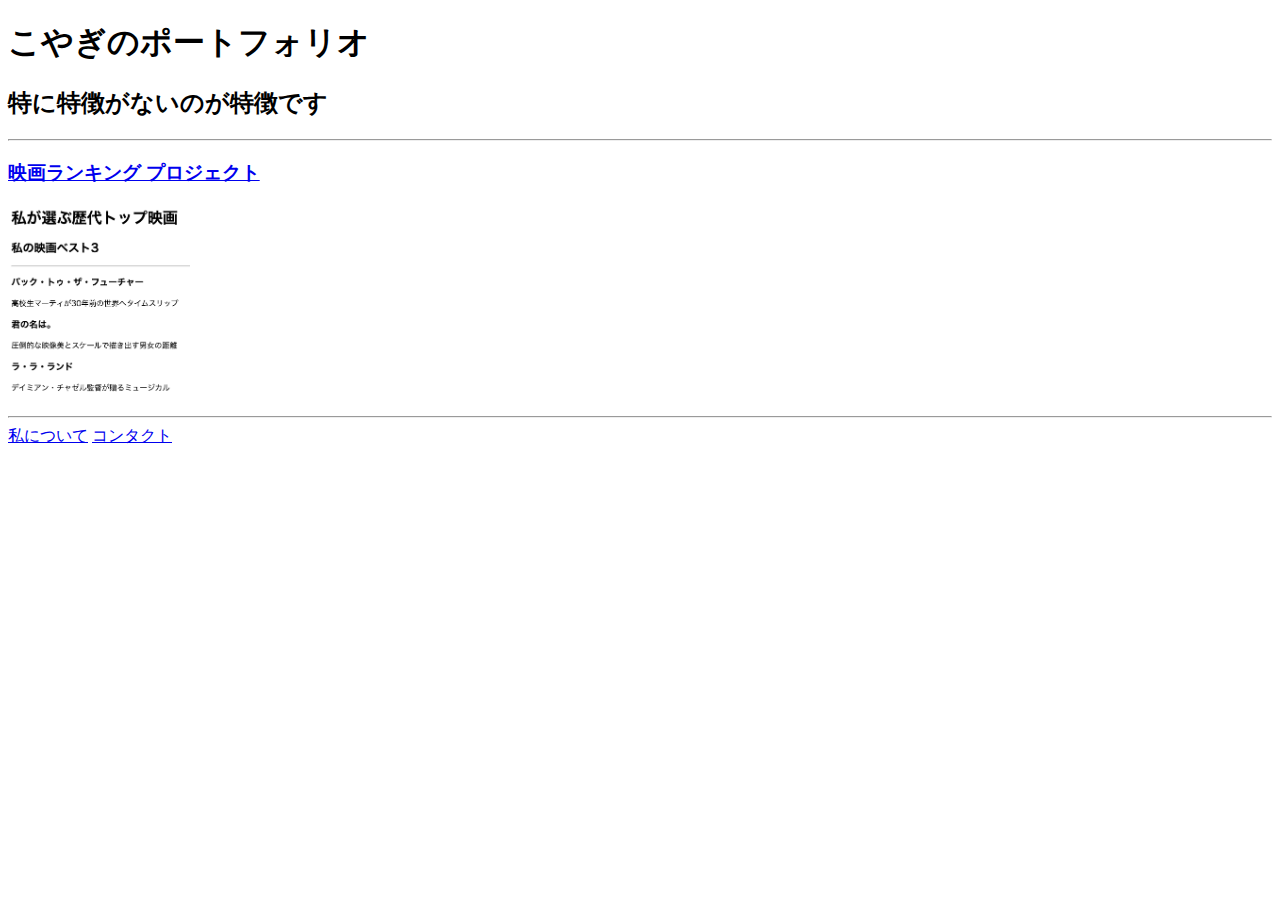
<file: index.html>
<!DOCTYPE html>
<html lang="ja">
    <head>
        <meta charset="UTF-8">
        <meta name="viewport" content="width=device-width, initial-scale=1.0">
        <title>ポートフォリオ</title>
    </head>
    <body>
        <h1>こやぎのポートフォリオ</h1>
        <h2>特に特徴がないのが特徴です</h2>
        <hr>
        <h3><a href="./public/movie-ranking.html">映画ランキング プロジェクト</a></h3>
        <img src="./assets/image/movie-ranking.png" alt="映画ランキングプロジェクト画像" height="200">
        <hr>
        <a href="./public/about.html">私について</a>
        <a href="./public/contact.html">コンタクト</a>
    </body>
</html>
</file>
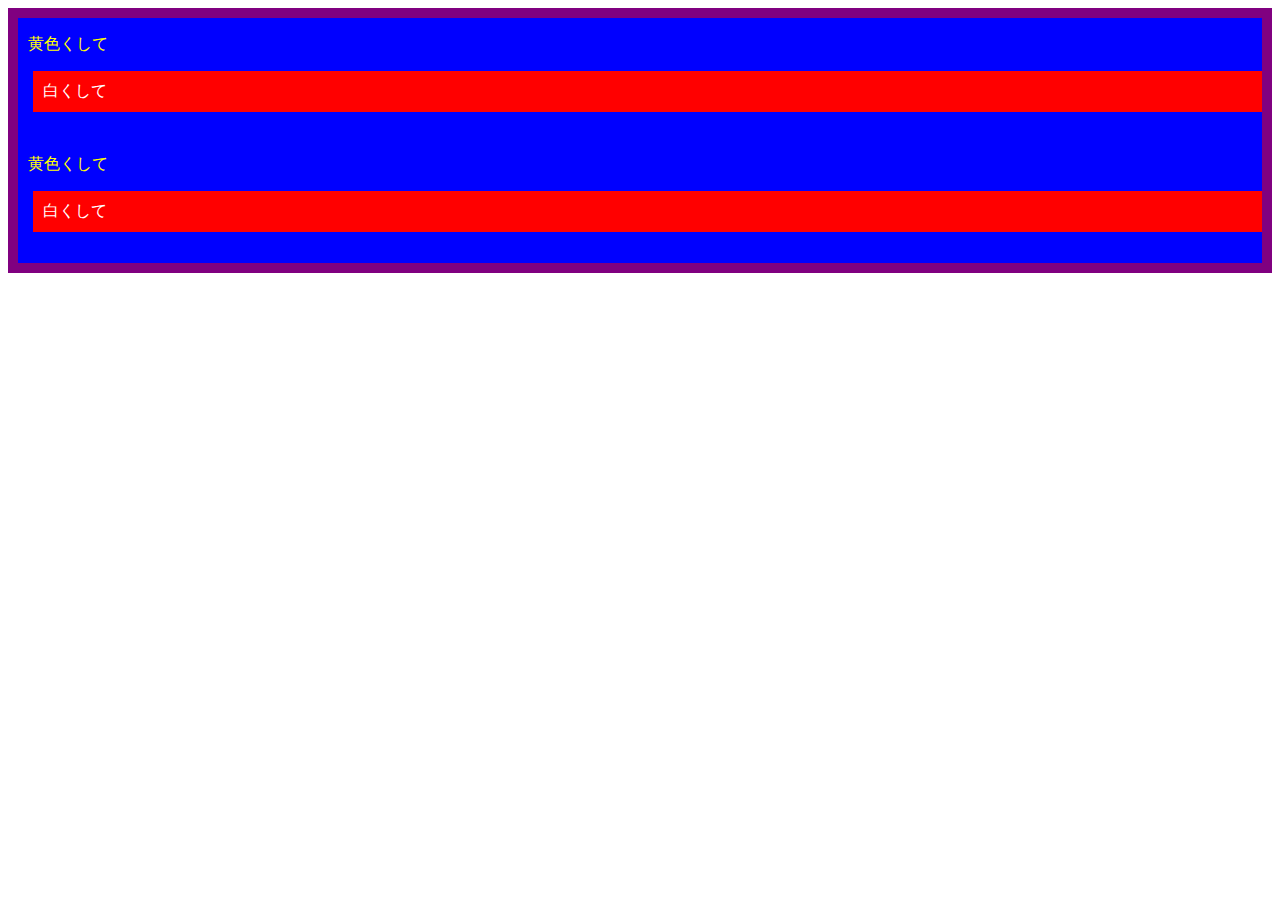
<file: 3_css.html>
<!DOCTYPE html>
<html lang="ja">

<head>
  <meta charset="UTF-8">
  <title>CSSの優先度</title>
  <link rel="stylesheet" href="./3_style.css">
</head>

<body>
  <div id="outer-box" class="box">
    <div class="box">
      <p>黄色くして</p>
      <div class="box inner-box">
        <p class="white-text">白くして</p>
      </div>
    </div>
    <div class="box">
      <p>黄色くして</p>
      <div class="box inner-box">
        <p class="white-text">白くして</p>
      </div>
    </div>
  </div>
</body>

</html>
</file>
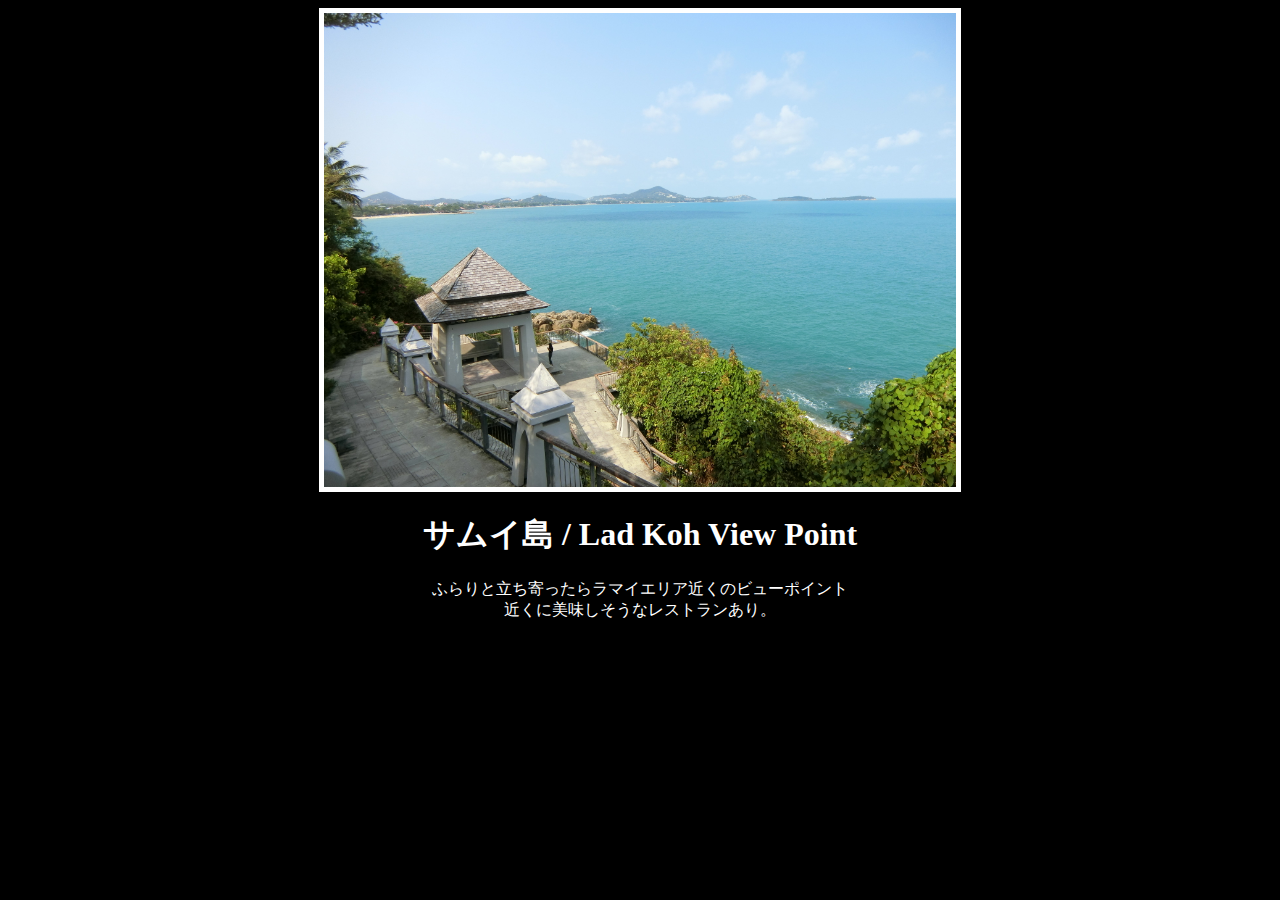
<file: index 2.html>
<!DOCTYPE html>
<html lang="en">
<head>
  <meta charset="UTF-8">
  <meta name="viewport" content="width=device-width, initial-scale=1.0">
  <title>Document</title>
  <link rel="stylesheet" href="./style.css">
</head>
<body>
    <div>
      <img src="./assets/image/samui.jpg" alt="サムイ島">
      <h1 class="text">サムイ島 / Lad Koh View Point</h1>
      <p class="text">ふらりと立ち寄ったらラマイエリア近くのビューポイント<br>
        近くに美味しそうなレストランあり。</p>
    </div>
</body>
</html>
</file>
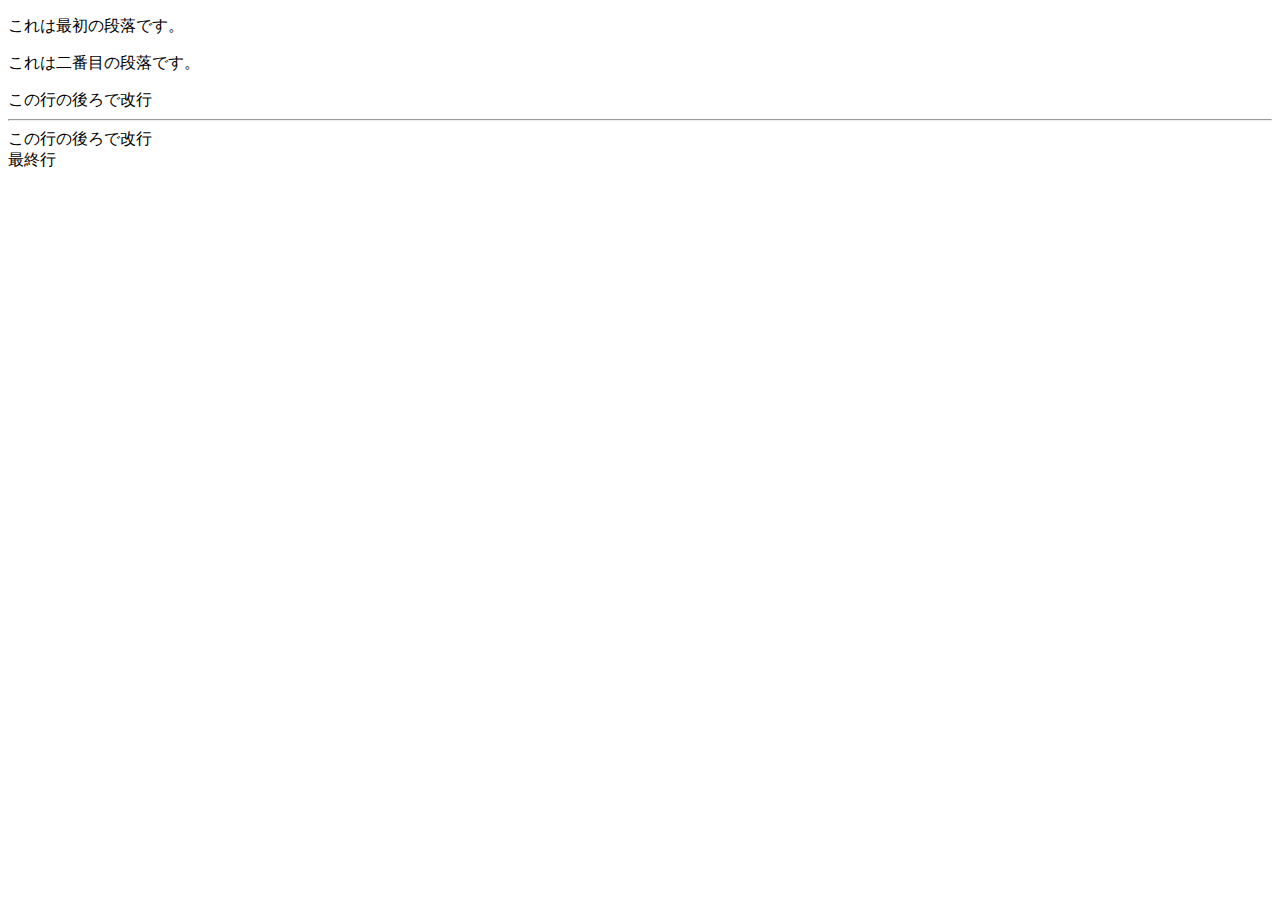
<file: 問題/3_test.html>
<!DOCTYPE html>
<html lang="en">
<head>
  <meta charset="UTF-8">
  <meta name="viewport" content="width=device-width, initial-scale=1.0">
  <title>Document</title>
</head>
<body>
  <p>これは最初の段落です。</p>
  <p>これは二番目の段落です。</p>
  この行の後ろで改行<br>
  <hr>
  この行の後ろで改行<br>
  最終行
</body>
</html>
</file>
<file: 3_style.css>
body {
    /* background-color: blue; */
}

p {
  color: yellow;
}

.white-text {
  color: white;
  background-color: red;
  padding: 10px;
}

.box {
  background-color: blue;
  padding: 0px 0px 5px 5px;
}

#outer-box {
  border: 10px solid purple;
 }
</file>
<file: style.css>
body {
    background-color: black;
}

img {
  width: 50%;
  border: 5px solid white;
  margin: auto;
  display: block;
}

.text {
  text-align: center;
  color: white;
}
</file>
